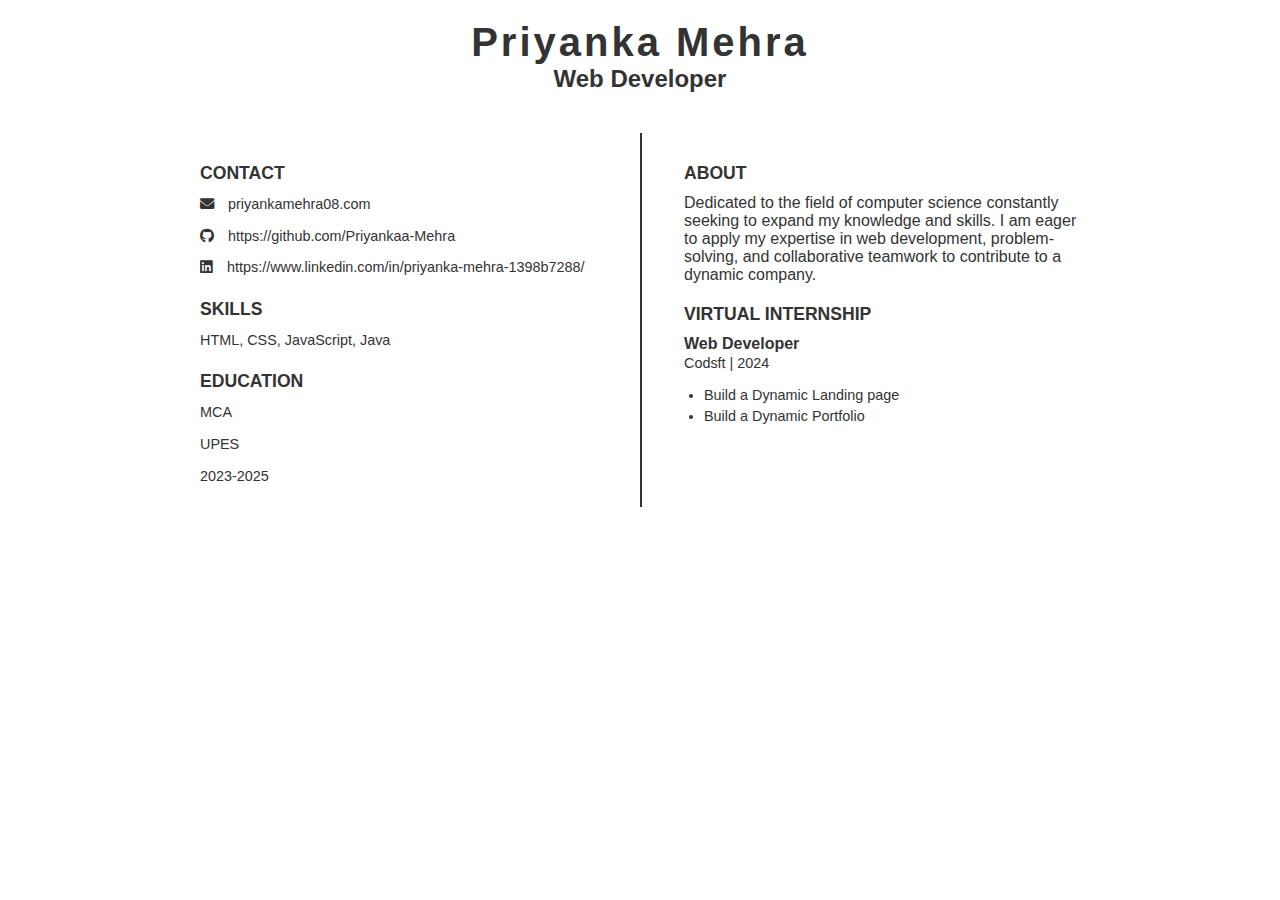
<file: Resume/index1.html>
<!DOCTYPE html>
<html lang="en">
<head>
    <meta charset="UTF-8">
    <meta name="viewport" content="width=device-width, initial-scale=1.0">
    <meta http-equiv="X-UA-Compatible" content="ie=edge">
    <title>Resume</title>
    <link rel="stylesheet" href="https://cdnjs.cloudflare.com/ajax/libs/font-awesome/6.0.0-beta3/css/all.min.css">
    <link rel="stylesheet" href="styles.css">
</head>
<body>
    <div class="container">
        <header>
            <div class="title-box">
            <h1>Priyanka Mehra</h1>
            <h2>Web Developer</h2>
            </div>
        </header>

        <div class="main-content">
            <section class="left">
                <div class="contact">
                    <h3>Contact</h3>
                    <p>
                        <i class="fas fa-envelope"></i> 
                        <a href="EmailID">priyankamehra08.com</a>
                    </p>
                    <p>
                        <i class="fab fa-github"></i> 
                        <a href="github" target="_blank">https://github.com/Priyankaa-Mehra</a>
                    </p>
                    <p>
                        <i class="fab fa-linkedin"></i> 
                        <a href="Linkdin" target="_blank">https://www.linkedin.com/in/priyanka-mehra-1398b7288/</a>
                    </p>
                </div>

                <div class="skills">
                    <h3>Skills</h3>
                    <p>HTML, CSS, JavaScript, Java</p>
                </div>

                <div class="education">
                    <h3>Education</h3>
                    <p>MCA</p>
                    <p>UPES</p>
                    <p>2023-2025</p>
                </div>
            </section>

            <section class="right">
                <div class="about">
                    <h3>About</h3>
                    <p></p>
                </div>Dedicated to the field of computer science constantly seeking to expand my knowledge and skills. I am eager to apply my expertise in web development, problem-solving, and collaborative teamwork to contribute to a dynamic company.

                <div class="work-experience">
                    <h3>Virtual Internship</h3>
                    <h4>Web Developer</h4>
                    <p>Codsft | 2024 </p>
                    <ul>
                        <li>Build a Dynamic Landing page </li>
                        <li>Build a Dynamic Portfolio</li>
                    </ul>
                </div>
            </section>
        </div>
    </div>
</body>
</html>
</file>
<file: Resume/styles.css>
* {
    margin: 0;
    padding: 0;

}

body {
    font-family: Arial, Helvetica, sans-serif;
    color: #333;
    padding: 20px;
}

.container {
    max-width: 900px;
    margin: auto;
}

header {
    text-align: center;
    margin-bottom: 40px;
}

header h1 {
    font-size: 2.5em;
    letter-spacing: 3px;
    font-weight: 700;
}

.main-content {
    display: flex;
    justify-content: space-between;
    position: relative;
    padding: 10px;
    gap: 40px;
}

.main-content::before {
    content: '';
    position: absolute;
    width: 2px;
    background-color: #333;
    top: 0;
    bottom: 0;
    left: 50%;
}

.left, .right {
    width: 45%;
}

h3 {
    font-size: 1.1em;
    margin-bottom: 10px;
    text-transform: uppercase;
    margin-top: 20px;
}

p, ul {
    font-size: 0.9em;
    line-height: 1.5;
    margin-bottom: 10px;
}

ul {
    list-style: disc;
    padding-left: 20px;
}

a {
    text-decoration: none;
    color: #333;
    transition: color 0.3s;
}

a:hover {
    color: #86b8ee;
}

.contact i {
    margin-right: 10px;
}

.contact p {
    margin-bottom: 10px;
}
</file>
